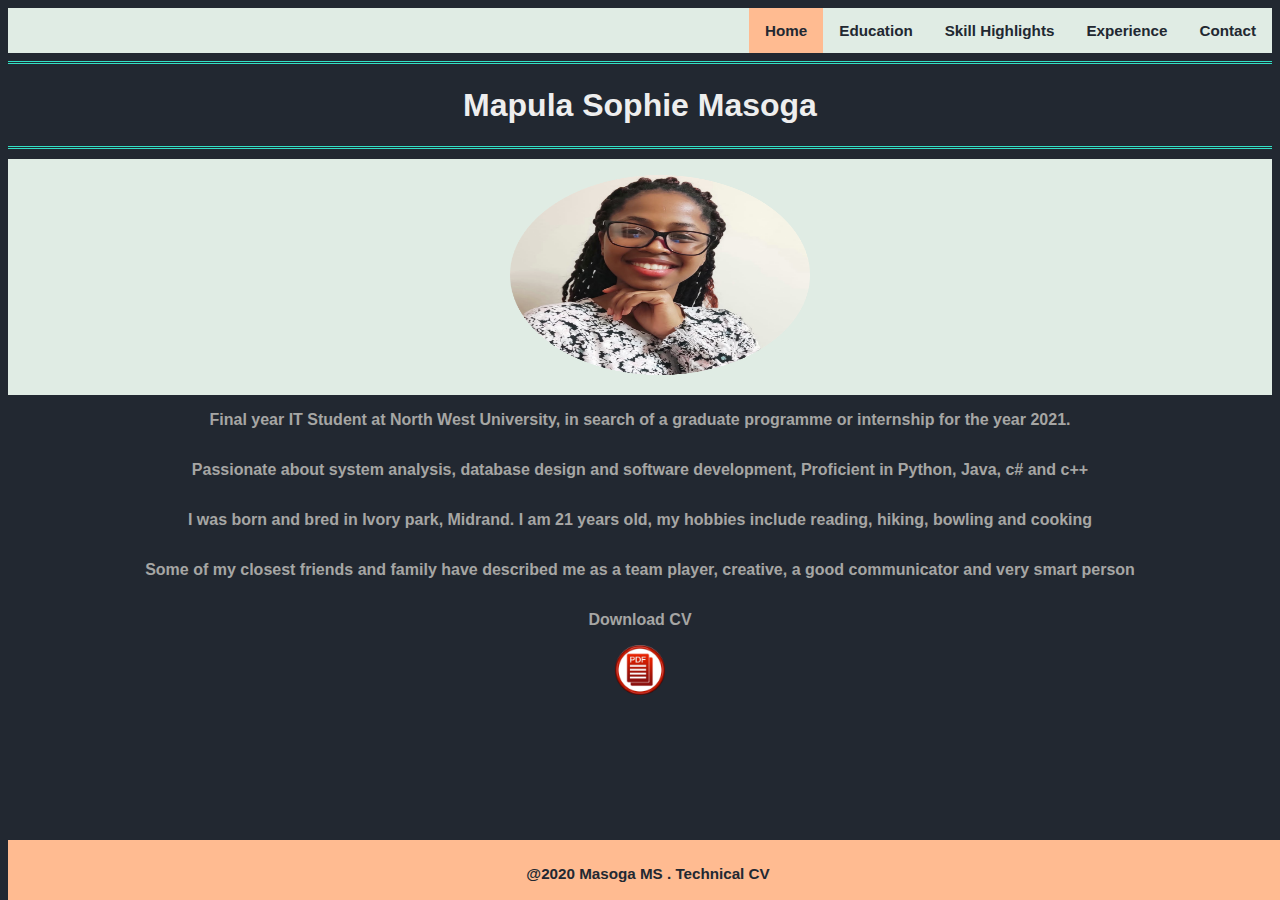
<file: index.html>
<!DOCTYPE html>
<html lang="en" dir="ltr">

<head>
  <meta charset="utf-8">
  <title>Mapula Masoga</title>
  <link rel="stylesheet" href="css\myStyles.css">
</head>
<main class="main">

  <body>

    <div class="navBar">
      <ul>
        <li><a href="contact.html">Contact</a></li>
        <li><a href="experience.html">Experience</a></li>
        <li><a href="skill.html">Skill Highlights</a></li>
        <li><a href="edu.html">Education</a></li>
        <li class="active"><a href="index.html">Home</a></li>
      </ul>
    </div>

    <hr>
    <h1>
      <center>Mapula Sophie Masoga</center>
    </h1>
    <hr>

    <div class="profile">
      <ul>
        <li><img width="300" height="200" src="images/profile.png"></img>
        <li>
      </ul>
    </div>

    <div class="Homecontent">

      <p> Final year IT Student at North West University, in search of a graduate programme or internship for the year 2021.</p>
      <p>Passionate about system analysis, database design and software development, Proficient in Python, Java, c# and c++</p>
      <p>I was born and bred in Ivory park, Midrand. I am 21 years old, my hobbies include reading, hiking, bowling and cooking </p>
      <p>Some of my closest friends and family have described me as a team player, creative, a good communicator and very smart person</p>

      <p>Download CV</p>
      <a href="pdfCV/MasogaMcv.pdf" download target="_blank"><img width="50" height="50" src="images/download.jpg"></a>
      
    </div>

    <div class="footer">
      <p>@2020 Masoga MS . Technical CV </p>
    </div>



  </body>
</main>

</html>
</file>
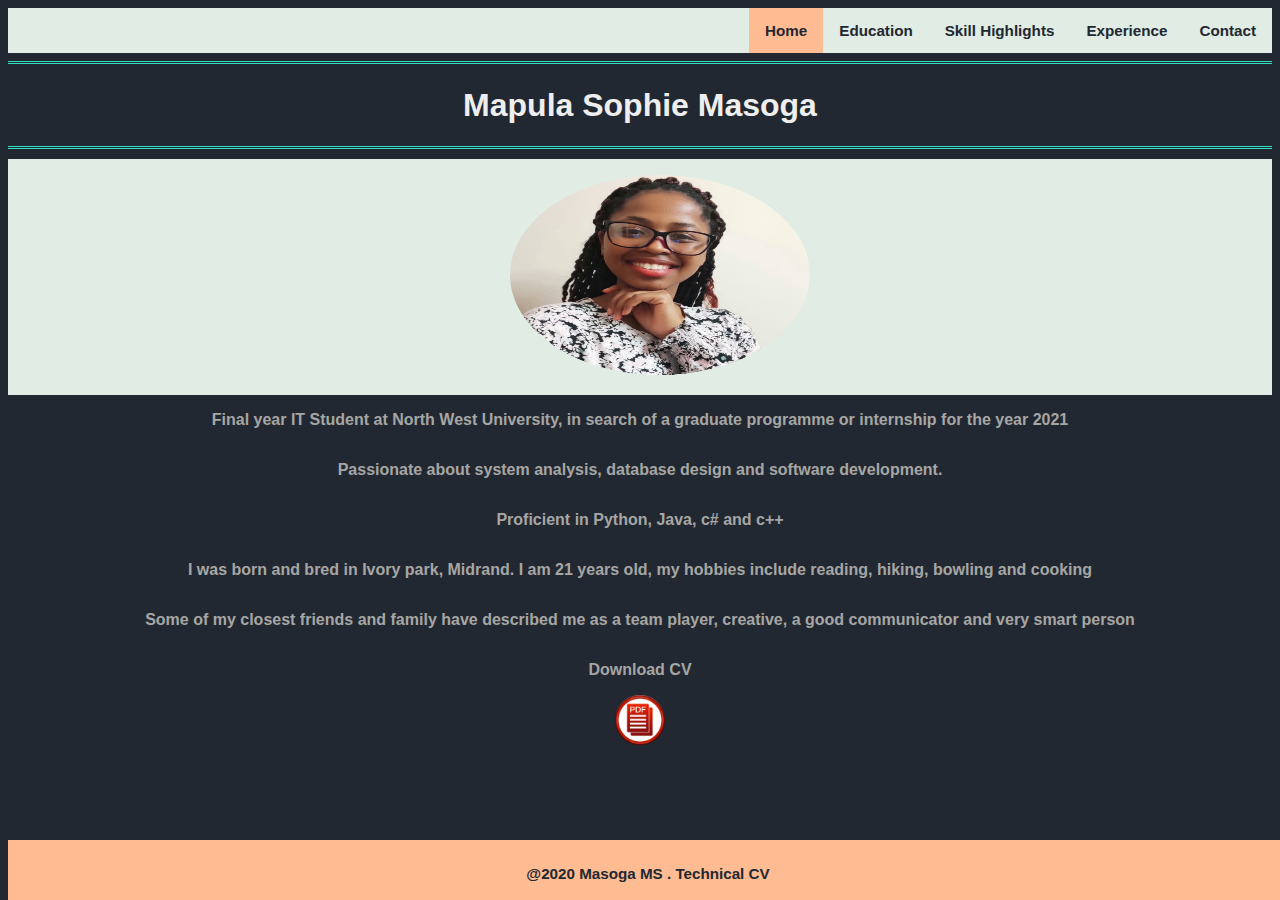
<file: cv/index.html>
<!DOCTYPE html>
<html lang="en" dir="ltr">

<head>
  <meta charset="utf-8">
  <title>Mapula Masoga</title>
  <link rel="stylesheet" href="css\myStyles.css">
</head>
<main class="main">

  <body>

    <div class="navBar">
      <ul>
        <li><a href="contact.html">Contact</a></li>
        <li><a href="experience.html">Experience</a></li>
        <li><a href="skill.html">Skill Highlights</a></li>
        <li><a href="edu.html">Education</a></li>
        <li class="active"><a href="index.html">Home</a></li>
      </ul>
    </div>



    <hr>
    <h1><center>Mapula Sophie Masoga</center> </h1>
    <hr>


  <div class="profile">
    <ul>
    <li><img width="300" height="200" src="images/profile.png"></img><li>
    </ul>
  </div>

    <div class="Homecontent">

      <p> Final year IT Student at North West University, in search of a graduate programme or internship for the year 2021</p>
      <p>Passionate about system analysis, database design and software development.</p>
      <p>Proficient in Python, Java, c# and c++</p>
      <p>I was born and bred in Ivory park, Midrand. I am 21 years old, my hobbies include reading, hiking, bowling and cooking </p>
      <p>Some of my closest friends and family have described me as a team player, creative, a good communicator and very smart person</p>
    
      <p>Download CV</p>
      <a href="pdfCV/MasogaMcv.pdf" download target="_blank"><img width="50" height="50" src="images/download.jpg"></a>

    </div>


    <div class="footer">
        <p>@2020 Masoga MS . Technical CV </p>
    </div>



  </body>
</main>

</html>
</file>
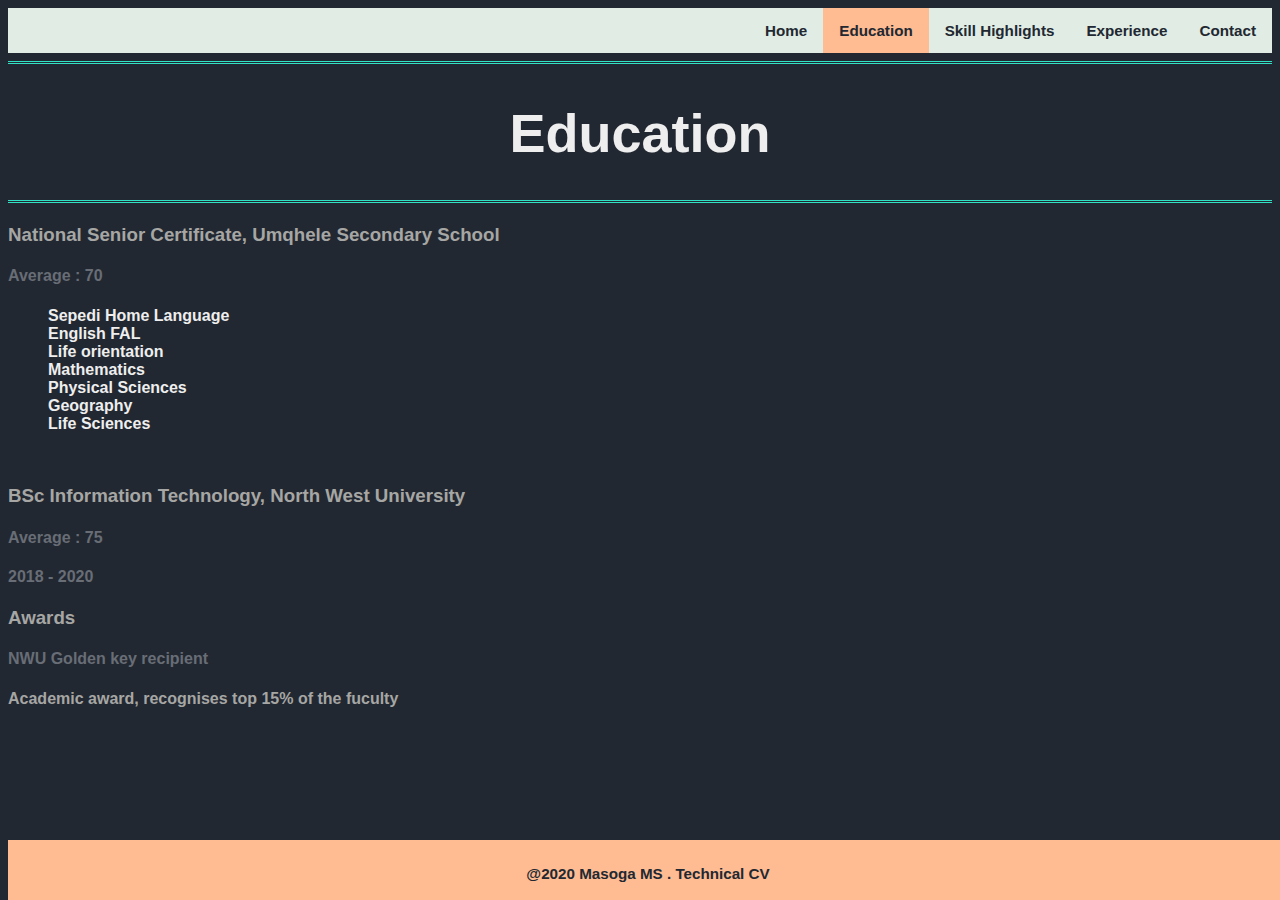
<file: edu.html>
<div class="EduContent">
  <!DOCTYPE html>
  <html lang="en" dir="ltr">

  <head>
    <meta charset="utf-8">
    <title>Mapula Masoga</title>
    <link rel="stylesheet" href="css\myStyles.css">
    <script src="https://ajax.googleapis.com/ajax/libs/jquery/3.5.1/jquery.min.js"></script>
  </head>
  <main class="main">

    <body>

      <div class="navBar">
        <ul>
          <li><a href="contact.html">Contact</a></li>
          <li><a href="experience.html">Experience</a></li>
          <li><a href="skill.html">Skill Highlights</a></li>
          <li class="active"><a href="edu.html">Education</a></li>
          <li><a href="index.html">Home</a></li>
        </ul>
      </div>

      <div class="EduContent">
        <hr>
        <h1>
          <center>Education</center>
          </center>
        </h1>
        <hr>
        <h3>National Senior Certificate, Umqhele Secondary School</h4>
          <h4>Average : 70 </h4>
          <ul>
            <li>Sepedi Home Language</li>
            <li>English FAL</li>
            <li>Life orientation</li>
            <li>Mathematics</li>
            <li>Physical Sciences</li>
            <li>Geography</li>
            <li>Life Sciences</li>
          </ul>

          <br>
          <h3>BSc Information Technology, North West University </h4>
            <h4>Average : 75 </h4>
            <h4>2018 - 2020 </h4>
            <h3> Awards </h3>
            <h4>NWU Golden key recipient</h4>
            <p>Academic award, recognises top 15% of the fuculty</p>

      </div>

      <div class="footer">
        <p>@2020 Masoga MS . Technical CV </p>
      </div>


</div>
</body>
</main>

</html>
</file>
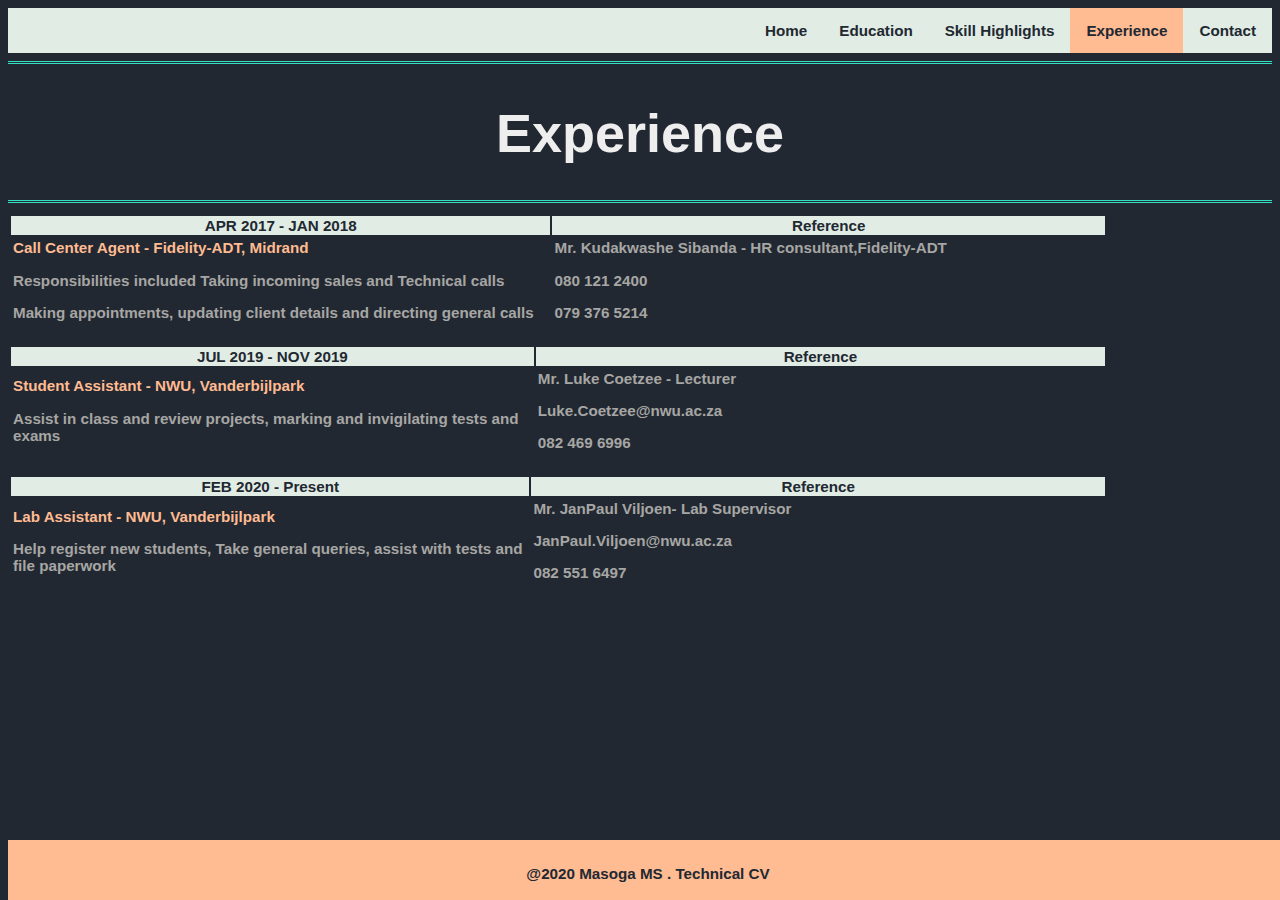
<file: experience.html>
<div class="EduContent">
  <!DOCTYPE html>
  <html lang="en" dir="ltr">

  <head>
    <meta charset="utf-8">
    <title>Mapula Masoga</title>
    <link rel="stylesheet" href="css\myStyles.css">
    <script src="https://ajax.googleapis.com/ajax/libs/jquery/3.5.1/jquery.min.js"></script>
  </head>
  <main class="main">

    <body>

      <div class="navBar">
        <ul>
          <li><a href="contact.html">Contact</a></li>
          <li class="active"><a href="experience.html">Experience</a></li>
          <li><a href="skill.html">Skill Highlights</a></li>
          <li><a href="edu.html">Education</a></li>
          <li><a href="index.html">Home</a></li>
        </ul>
      </div>

      <div class="ExpContent">
        <hr>
        <h1>
          <center>Experience</center>
        </h1>
        <hr>

        <table>
          <thead>
            <tr>
              <th>APR 2017 - JAN 2018</th>
              <th>Reference</th>
            </tr>
          </thead>
          <tbody>
            <tr>
              <td>Call Center Agent - Fidelity-ADT, Midrand</p>
                <p>Responsibilities included Taking incoming sales and Technical calls</p>
                <P>Making appointments, updating client details and directing general calls</p>
              </td>
              <td>
                <p>Mr. Kudakwashe Sibanda - HR consultant,Fidelity-ADT</p>
                <p>080 121 2400</p>
                <p>079 376 5214</p>
              </td>
            </tr>
          </tbody>
        </table>

        <br>

        <table>
          <thead>
            <tr>
              <th>JUL 2019 - NOV 2019</th>
              <th>Reference</th>
            </tr>
          </thead>
          <tbody>

            <tr>
              <td>Student Assistant - NWU, Vanderbijlpark</p>
                <p>Assist in class and review projects, marking and invigilating tests and exams</p>
              </td>
              <td>
                <p>Mr. Luke Coetzee - Lecturer</p>
                <p>Luke.Coetzee@nwu.ac.za</p>
                <p>082 469 6996 </p>
              </td>
            </tr>
          </tbody>
        </table>

        <br>
        <table>
          <thead>
            <tr>
              <th>FEB 2020 - Present</th>
              <th>Reference</th>
            </tr>
          </thead>
          <tbody>
            <tr>
              <td>Lab Assistant - NWU, Vanderbijlpark</p>
                <p>Help register new students, Take general queries, assist with tests and file paperwork </p>
              </td>
              <td>
                <p>Mr. JanPaul Viljoen- Lab Supervisor</p>
                <p>JanPaul.Viljoen@nwu.ac.za</p>
                <p>082 551 6497 </p>
              </td>
            </tr>
          </tbody>
        </table>

      </div>
      <br>
      <br>

      <div class="footer">
        <p>@2020 Masoga MS . Technical CV </p>
      </div>


</div>
</body>
</main>

</html>
</file>
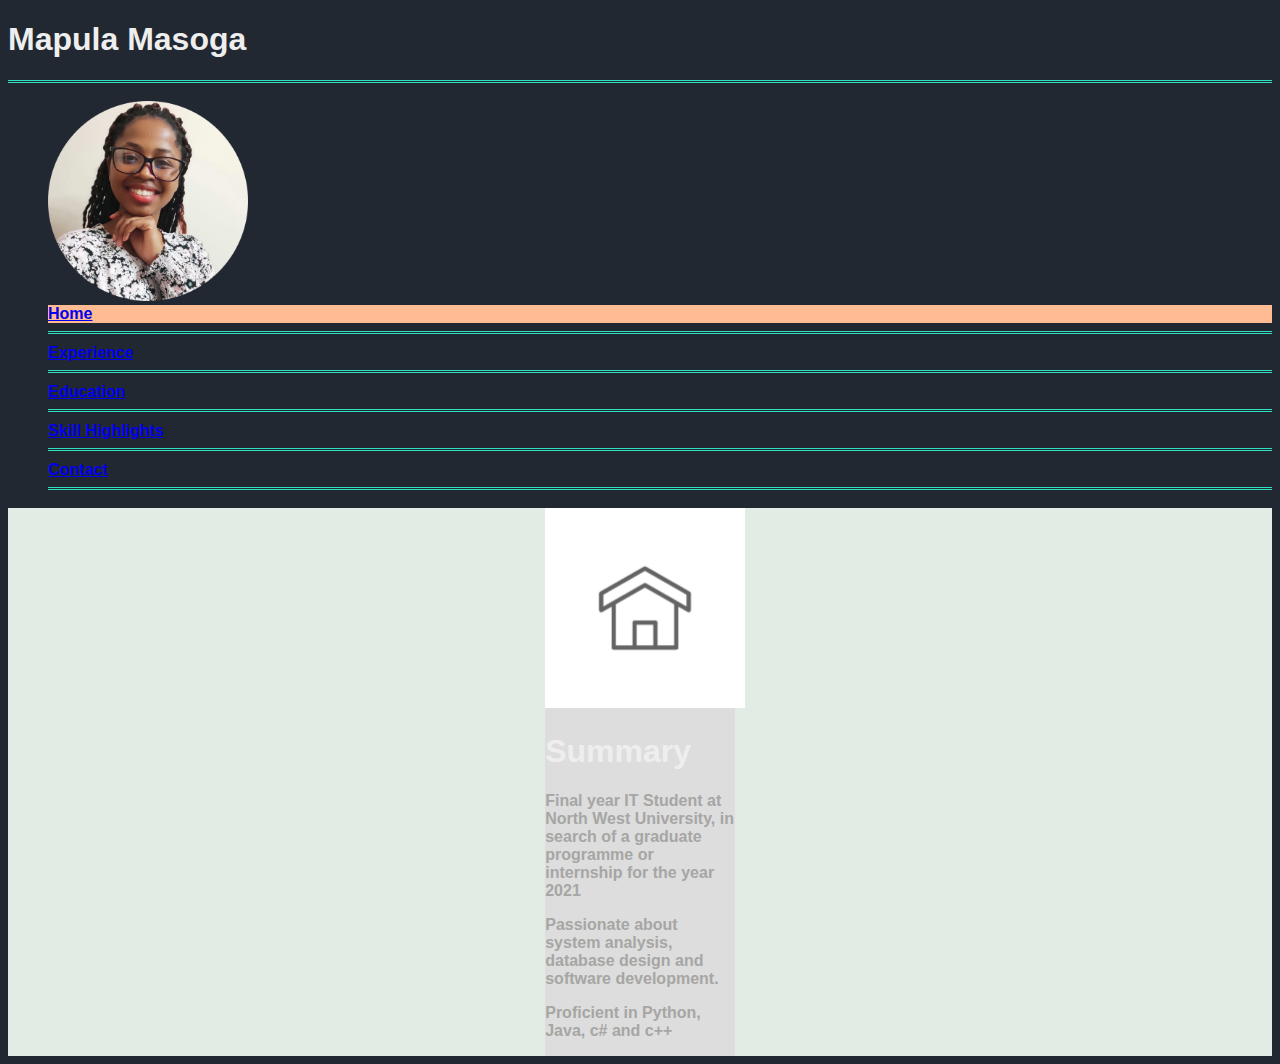
<file: home.html>
<!DOCTYPE html>
<html lang="en" dir="ltr">

<head>
  <meta charset="utf-8">
  <title>Mapula Masoga</title>
  <link rel="stylesheet" href="css\myStyles.css">
</head>
<main class= "main">
<body>

    <h1>Mapula Masoga</h1>
    <hr>

    <aside class="sidebar">
      <nav class="nav">
        <ul>
          <img width="200" height="200" src="images/profile.png">
          <li class="active"><a href="home.html">Home</a></li><hr>
          <li><a href="experience.html">Experience</a></li><hr>
          <li><a href="edu.html">Education</a></li><hr>
          <li><a href="skill.html">Skill Highlights</a></li><hr>
          <li><a href="contact.html">Contact</a></li><hr>
        </ul>
      </nav>
    </aside>

    <section class="profile">
    <div class="container">
      <img width="200" height="200" src="images/home.jpg">
      <h1>Summary</h1>
      <p> Final year IT Student at North West University, in search of a graduate programme or internship for the year 2021</p>
      <p>Passionate about system analysis, database design and software development.</p>
      <p>Proficient in Python, Java, c# and c++</p>

    </div>
    </section>
</body>
</main>
</html>
</file>
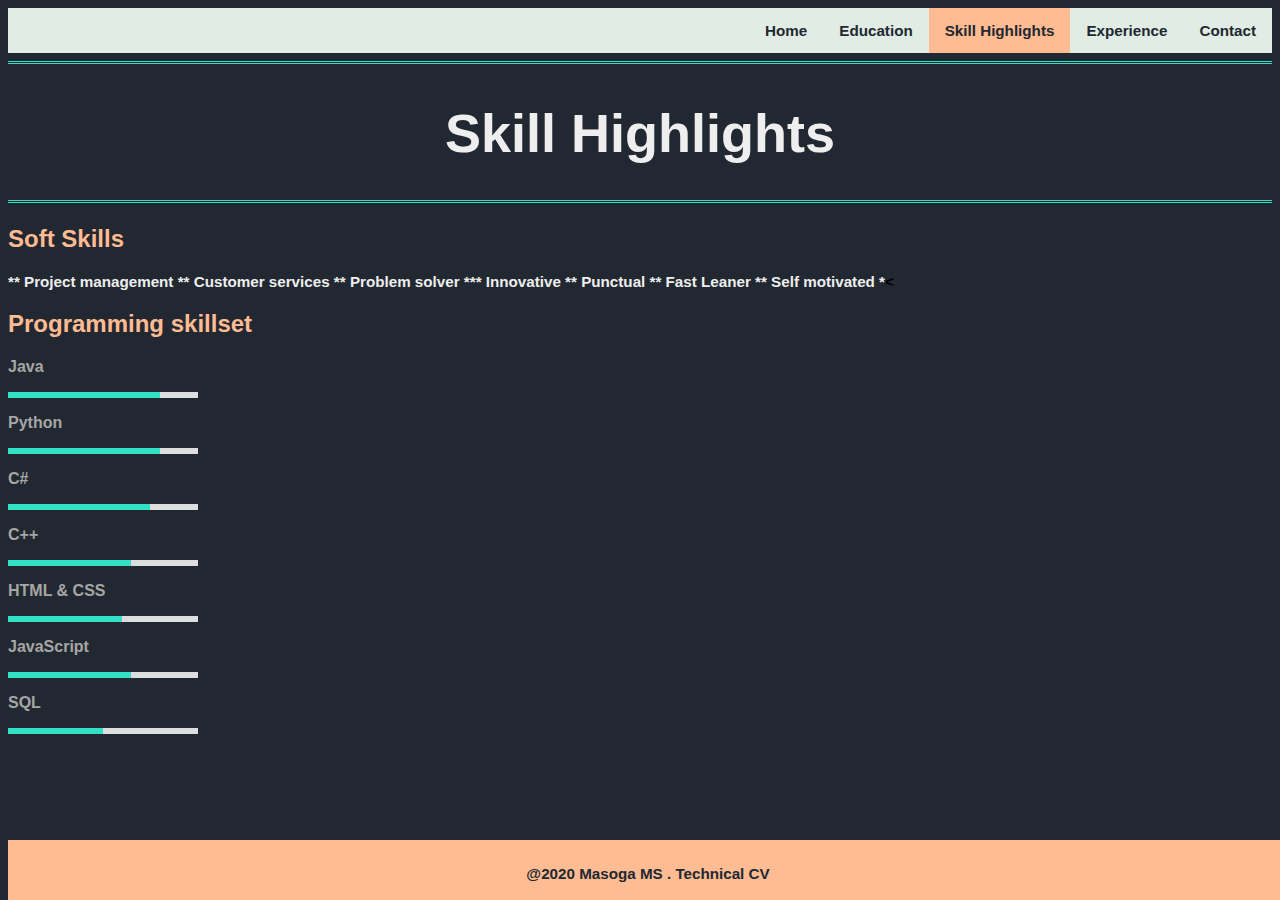
<file: skill.html>
<div class="EduContent">
  <!DOCTYPE html>
  <html lang="en" dir="ltr">

  <head>
    <meta charset="utf-8">
    <title>Mapula Masoga</title>
    <link rel="stylesheet" href="css\myStyles.css">
    <script src="https://ajax.googleapis.com/ajax/libs/jquery/3.5.1/jquery.min.js"></script>
  </head>
  <main class="main">

    <body>

      <div class="navBar">
        <ul>
          <li><a href="contact.html">Contact</a></li>
          <li><a href="experience.html">Experience</a></li>
          <li class="active"><a href="skill.html">Skill Highlights</a></li>
          <li><a href="edu.html">Education</a></li>
          <li><a href="index.html">Home</a></li>
        </ul>
      </div>

      <div class="skillContent">
        <hr>
        <h1>
          <center>Skill Highlights</center>
        </h1>
        <hr>
        <h2>Soft Skills</h2>
        <ul>
          <li>** Project management * </li>
          <li>* Customer services *</li>
          <li>* Problem solver ** </li>
          <li>* Innovative *</li>
          <li>* Punctual *</li>
          <li>* Fast Leaner *</li>
          < <li>* Self motivated *</li>
        </ul>
        <h2>Programming skillset</h2>
        <p>Java</p>
        <div class="container">
          <div class="skills java"></div>
        </div>

        <p>Python</p>
        <div class="container">
          <div class="skills python"></div>
        </div>

        <p>C#</p>
        <div class="container">
          <div class="skills csharp"></div>
        </div>

        <p>C++</p>
        <div class="container">
          <div class="skills cplusplus"></div>
        </div>

        <p>HTML & CSS</p>
        <div class="container">
          <div class="skills html"></div>
        </div>

        <p>JavaScript</p>
        <div class="container">
          <div class="skills js"></div>
        </div>

        <p>SQL</p>
        <div class="container">
          <div class="skills sql"></div>
        </div>

      </div>


      <div class="footer">
        <p>@2020 Masoga MS . Technical CV </p>
      </div>


</div>
</body>
</main>

</html>
</file>
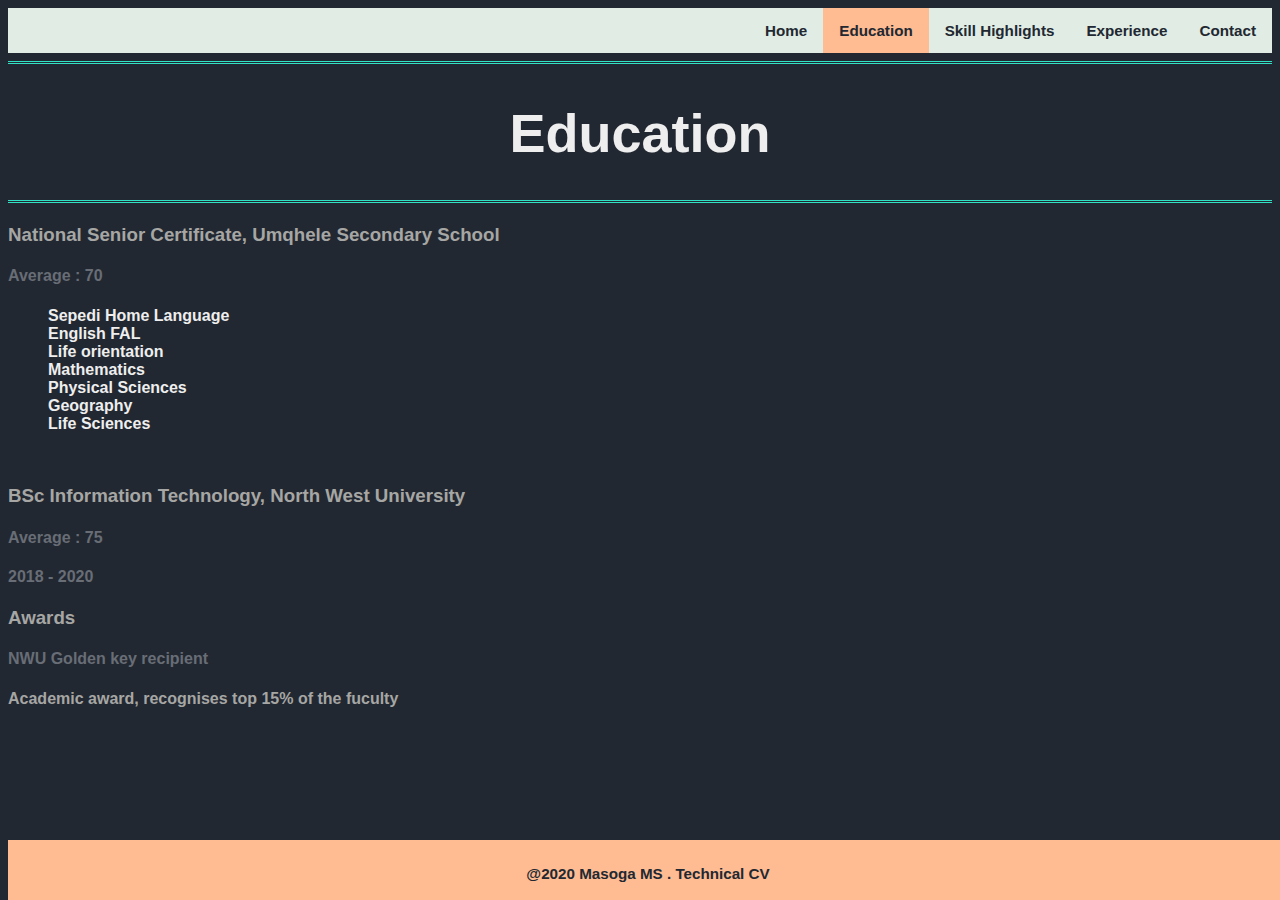
<file: cv/edu.html>
<div class="EduContent">
  <!DOCTYPE html>
  <html lang="en" dir="ltr">

  <head>
    <meta charset="utf-8">
    <title>Mapula Masoga</title>
    <link rel="stylesheet" href="css\myStyles.css">
    <script src="https://ajax.googleapis.com/ajax/libs/jquery/3.5.1/jquery.min.js"></script>
  </head>
  <main class="main">

    <body>

      <div class="navBar">
        <ul>
          <li><a href="contact.html">Contact</a></li>
          <li><a href="experience.html">Experience</a></li>
          <li><a href="skill.html">Skill Highlights</a></li>
          <li class="active"><a href="edu.html">Education</a></li>
          <li><a href="index.html">Home</a></li>
        </ul>
      </div>

      <div class="EduContent">
        <hr>
        <h1><center>Education</center></center> </h1>
        <hr>
        <h3>National Senior Certificate, Umqhele Secondary School</h4>
          <h4>Average : 70 </h4>
          <ul>
            <li>Sepedi Home Language</li>
            <li>English FAL</li>
            <li>Life orientation</li>
            <li>Mathematics</li>
            <li>Physical Sciences</li>
            <li>Geography</li>
            <li>Life Sciences</li>
          </ul>

          <br>
          <h3>BSc Information Technology, North West University </h4>
            <h4>Average : 75 </h4>
            <h4>2018 - 2020 </h4>
        <h3> Awards </h3>
          <h4>NWU Golden key recipient</h4>
            <p>Academic award, recognises top 15% of the fuculty</p>

      </div>

      <div class="footer">
          <p>@2020 Masoga MS . Technical CV </p>
      </div>


</div>
</body>
</main>

</html>
</file>
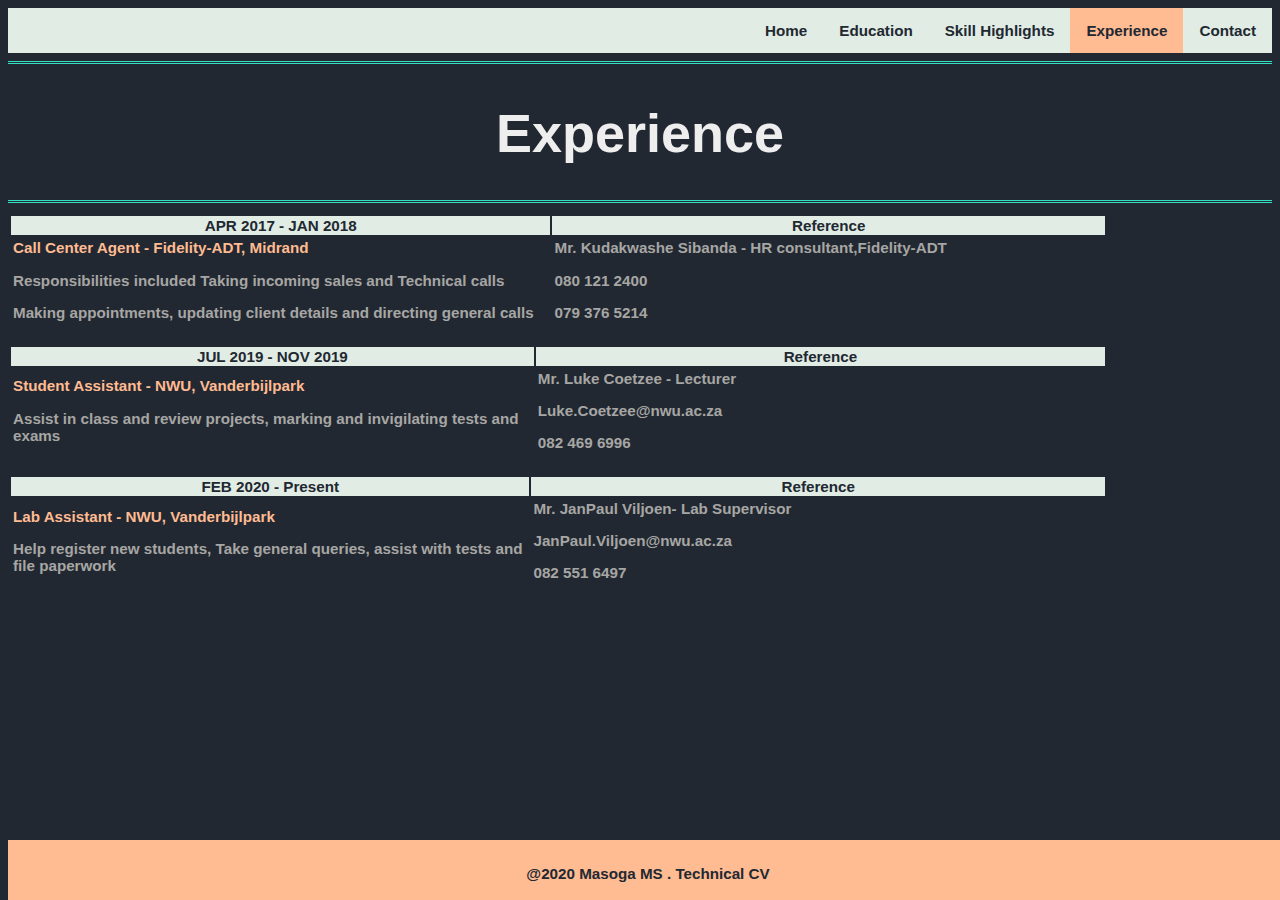
<file: cv/experience.html>
<div class="EduContent">
  <!DOCTYPE html>
  <html lang="en" dir="ltr">

  <head>
    <meta charset="utf-8">
    <title>Mapula Masoga</title>
    <link rel="stylesheet" href="css\myStyles.css">
    <script src="https://ajax.googleapis.com/ajax/libs/jquery/3.5.1/jquery.min.js"></script>
  </head>
  <main class="main">

    <body>

      <div class="navBar">
        <ul>
          <li><a href="contact.html">Contact</a></li>
          <li class="active"><a href="experience.html">Experience</a></li>
          <li><a href="skill.html">Skill Highlights</a></li>
          <li><a href="edu.html">Education</a></li>
          <li><a href="index.html">Home</a></li>
        </ul>
      </div>

      <div class="ExpContent">
        <hr>
        <h1><center>Experience</center> </h1>
        <hr>

        <table>
          <thead>
            <tr>
              <th>APR 2017 - JAN 2018</th>
              <th>Reference</th>
            </tr>
          </thead>
          <tbody>
            <tr>
              <td>Call Center Agent - Fidelity-ADT, Midrand</p>
                <p>Responsibilities included Taking incoming sales and Technical calls</p>
                <P>Making appointments, updating client details and directing general calls</p>
              </td>
              <td>
                <p>Mr. Kudakwashe Sibanda - HR consultant,Fidelity-ADT</p>
                <p>080 121 2400</p>
                <p>079 376 5214</p>
              </td>
            </tr>
          </tbody>
            </table>

              <br>

            <table>
              <thead>
                <tr>
                  <th>JUL 2019 - NOV 2019</th>
                  <th>Reference</th>
                </tr>
              </thead>
              <tbody>

          <tr>
            <td>Student Assistant - NWU, Vanderbijlpark</p>
              <p>Assist in class and review projects, marking and invigilating tests and exams</p>
            </td>
            <td>
              <p>Mr. Luke Coetzee - Lecturer</p>
              <p>Luke.Coetzee@nwu.ac.za</p>
              <p>082 469 6996 </p>
            </td>
          </tr>
        </tbody>
          </table>

          <br>
          <table>
            <thead>
              <tr>
                <th>FEB 2020 - Present</th>
                <th>Reference</th>
              </tr>
            </thead>
            <tbody>
        <tr>
          <td>Lab Assistant - NWU, Vanderbijlpark</p>
            <p>Help register new students, Take general queries, assist with tests and file paperwork  </p>
          </td>
          <td>
            <p>Mr. JanPaul Viljoen- Lab Supervisor</p>
            <p>JanPaul.Viljoen@nwu.ac.za</p>
            <p>082 551 6497 </p>
          </td>
        </tr>
      </tbody>
        </table>

      </div>
      <br>
      <br>

      <div class="footer">
          <p>@2020 Masoga MS . Technical CV </p>
      </div>


</div>
</body>
</main>

</html>
</file>
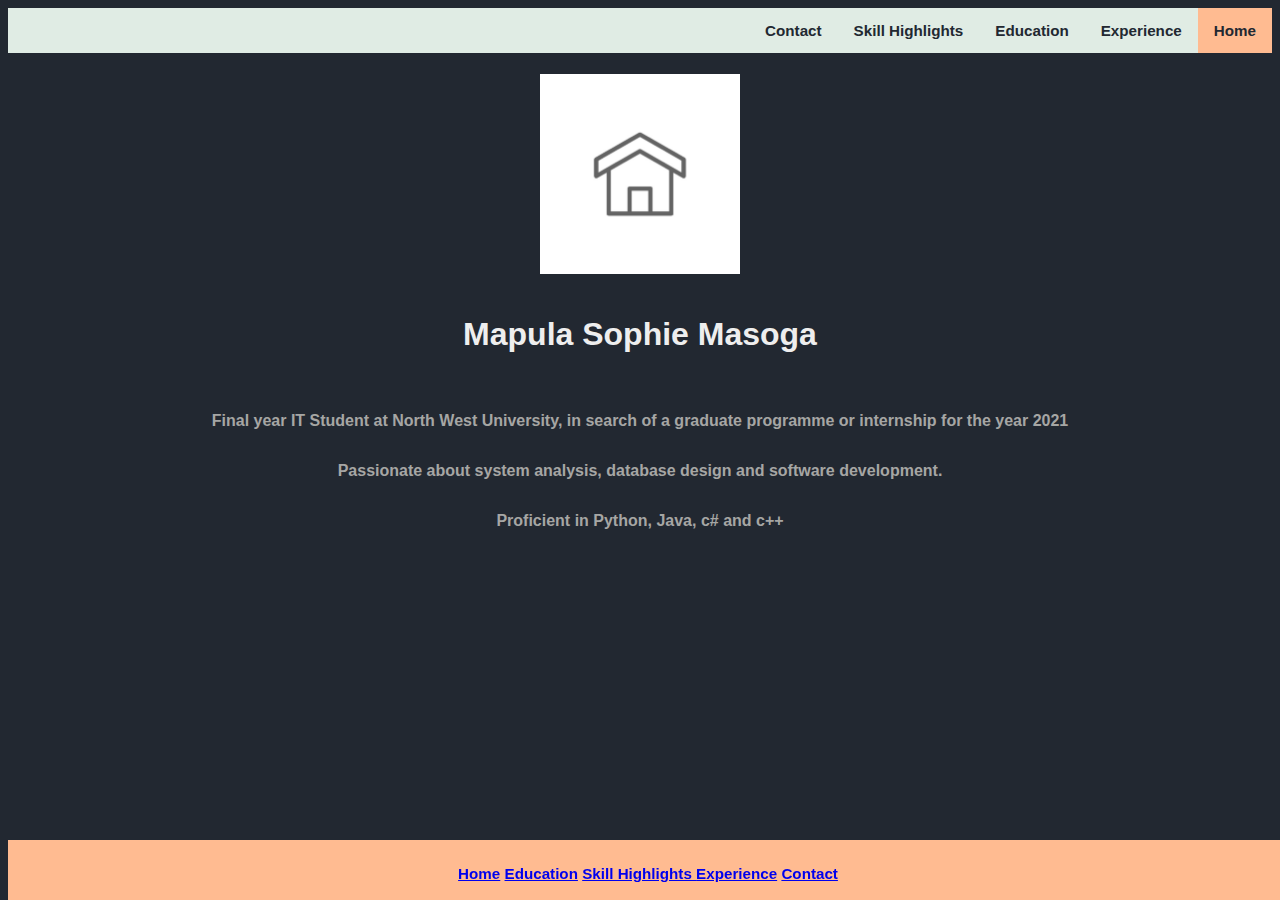
<file: cv/home.html>
<!DOCTYPE html>
<html lang="en" dir="ltr">

<head>
  <meta charset="utf-8">
  <title>Mapula Masoga</title>
  <link rel="stylesheet" href="css\myStyles.css">
  <script src="https://ajax.googleapis.com/ajax/libs/jquery/3.5.1/jquery.min.js"></script>
</head>
<main class="main">

  <body>

    <div class="navBar">
      <ul>
        <li class="active"><a href="home.html">Home</a></li>
        <li><a href="experience.html">Experience</a></li>
        <li><a href="edu.html">Education</a></li>
        <li><a href="skill.html">Skill Highlights</a></li>
        <li><a href="contact.html">Contact</a></li>
      </ul>
    </div>

    <div class="Homecontent">
      <hr>
      <img width="200" height="200" src="images/home.jpg">
      <hr>
      <h1>Mapula Sophie Masoga</h1>
      <hr>
      <p> Final year IT Student at North West University, in search of a graduate programme or internship for the year 2021</p>
      <p>Passionate about system analysis, database design and software development.</p>
      <p>Proficient in Python, Java, c# and c++</p>
    </div>

  <div class="footer">
    <div class="footerR">
      <a href="#"><i class="fa fa-facebook"></i></a>
				<a href="#"><i class="fa fa-twitter"></i></a>
				<a href="#"><i class="fa fa-linkedin"></i></a>
				<a href="#"><i class="fa fa-github"></i></a>
    </div>

    <div class="footerL">

  				<p class="footer-links">
  					<a href="home.html">Home</a>

  					<a href="edu.html">Education</a>

  					<a href="skill.html">Skill Highlights </a>

  					<a href="experience.html">Experience</a>

  					<a href="contact.html">Contact</a>
  				</p>

  				<p>Masoga MS * Technical CV @2020</p>
  			</div>

</div>
  </body>
</main>

</html>
</file>
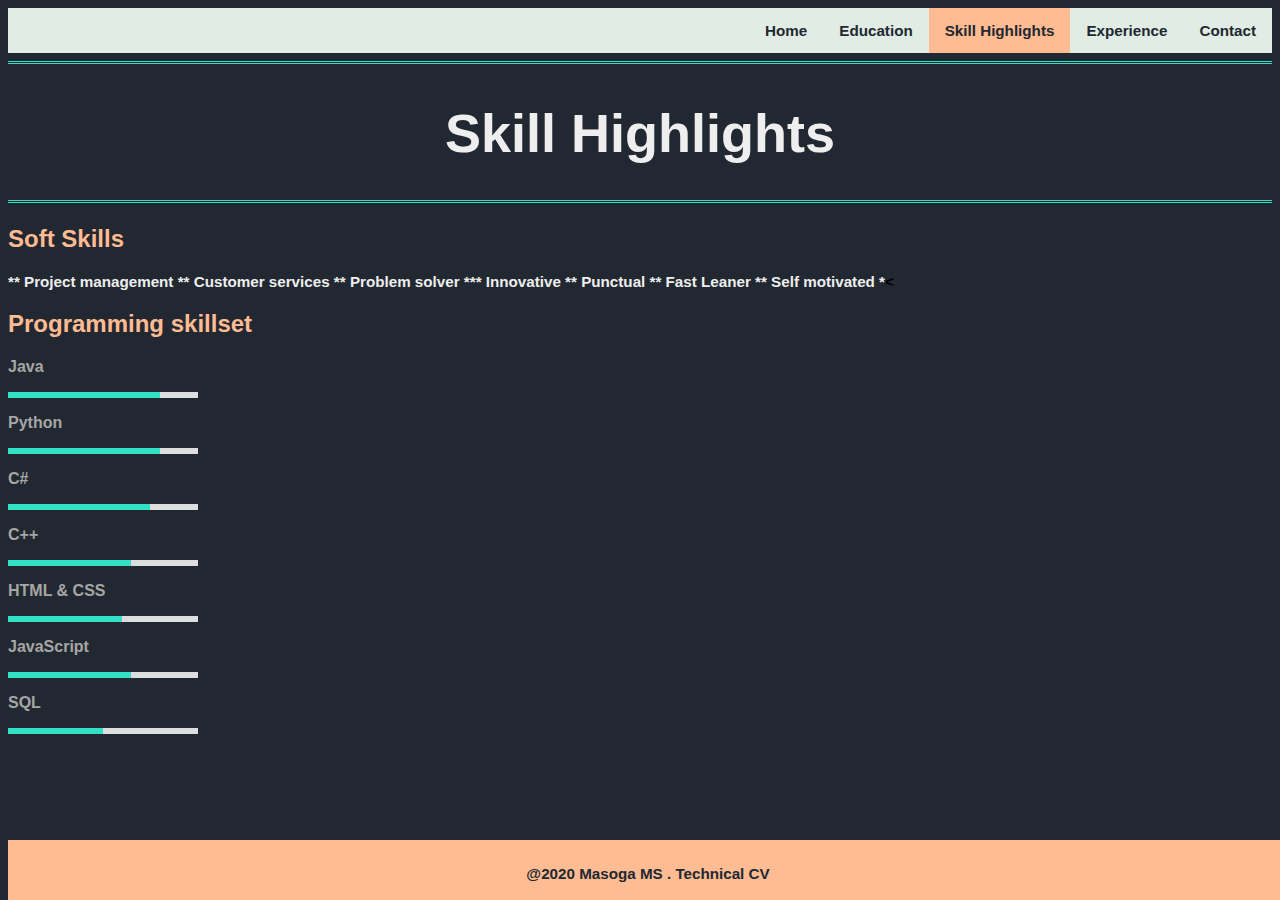
<file: cv/skill.html>
<div class="EduContent">
  <!DOCTYPE html>
  <html lang="en" dir="ltr">

  <head>
    <meta charset="utf-8">
    <title>Mapula Masoga</title>
    <link rel="stylesheet" href="css\myStyles.css">
    <script src="https://ajax.googleapis.com/ajax/libs/jquery/3.5.1/jquery.min.js"></script>
  </head>
  <main class="main">

    <body>

      <div class="navBar">
        <ul>
          <li><a href="contact.html">Contact</a></li>
          <li><a href="experience.html">Experience</a></li>
          <li class="active"><a href="skill.html">Skill Highlights</a></li>
          <li><a href="edu.html">Education</a></li>
          <li><a href="index.html">Home</a></li>
        </ul>
      </div>

      <div class="skillContent">
        <hr>
        <h1><center>Skill Highlights</center> </h1>
        <hr>
        <h2>Soft Skills</h2>
          <ul>
            <li>** Project management * </li>
            <li>* Customer services *</li>
            <li>* Problem solver ** </li>
            <li>* Innovative *</li>
            <li>* Punctual *</li>
            <li>* Fast Leaner *</li><
            <li>* Self motivated *</li>
          </ul>
        <h2>Programming skillset</h2>
          <p>Java</p>
          <div class="container">
            <div class="skills java"></div>
          </div>

          <p>Python</p>
          <div class="container">
            <div class="skills python"></div>
          </div>

          <p>C#</p>
          <div class="container">
            <div class="skills csharp"></div>
          </div>

          <p>C++</p>
          <div class="container">
            <div class="skills cplusplus"></div>
          </div>

          <p>HTML & CSS</p>
          <div class="container">
            <div class="skills html"></div>
          </div>

          <p>JavaScript</p>
          <div class="container">
            <div class="skills js"></div>
          </div>

          <p>SQL</p>
          <div class="container">
            <div class="skills sql"></div>
          </div>

      </div>


      <div class="footer">
          <p>@2020 Masoga MS . Technical CV </p>
      </div>


</div>
</body>
</main>

</html>
</file>
